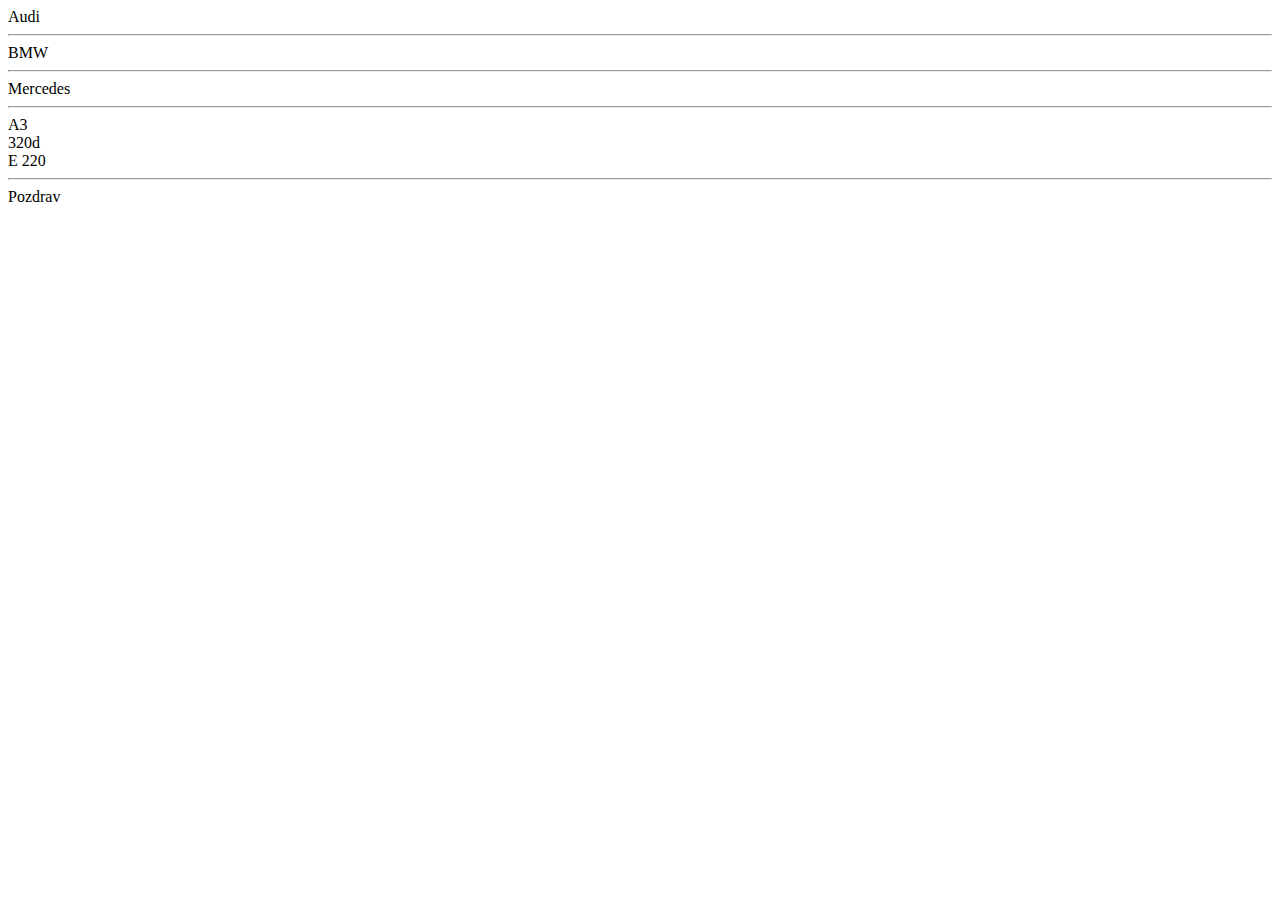
<file: 1.Cysecor DOM/index.html>
<!DOCTYPE html>
<html lang="en">
<head>
    <meta charset="UTF-8">
    <meta http-equiv="X-UA-Compatible" content="IE=edge">
    <meta name="viewport" content="width=device-width, initial-scale=1.0">
    <title>Document</title>
    <script src="js.js" defer></script>

</head>
<body>
    <span>Audi</span> <br> <hr>

    <span>BMW</span> <br> <hr>

    <span>Mercedes</span> <br> <hr>


    <div class="automobil-model">A3</div>
    <div class="automobil-model">320d</div>
    <div class="automobil-model">E 220</div>


    <p id="tekst">Audi quattro je dobra stvar</p>

    
</body>
</html>
</file>
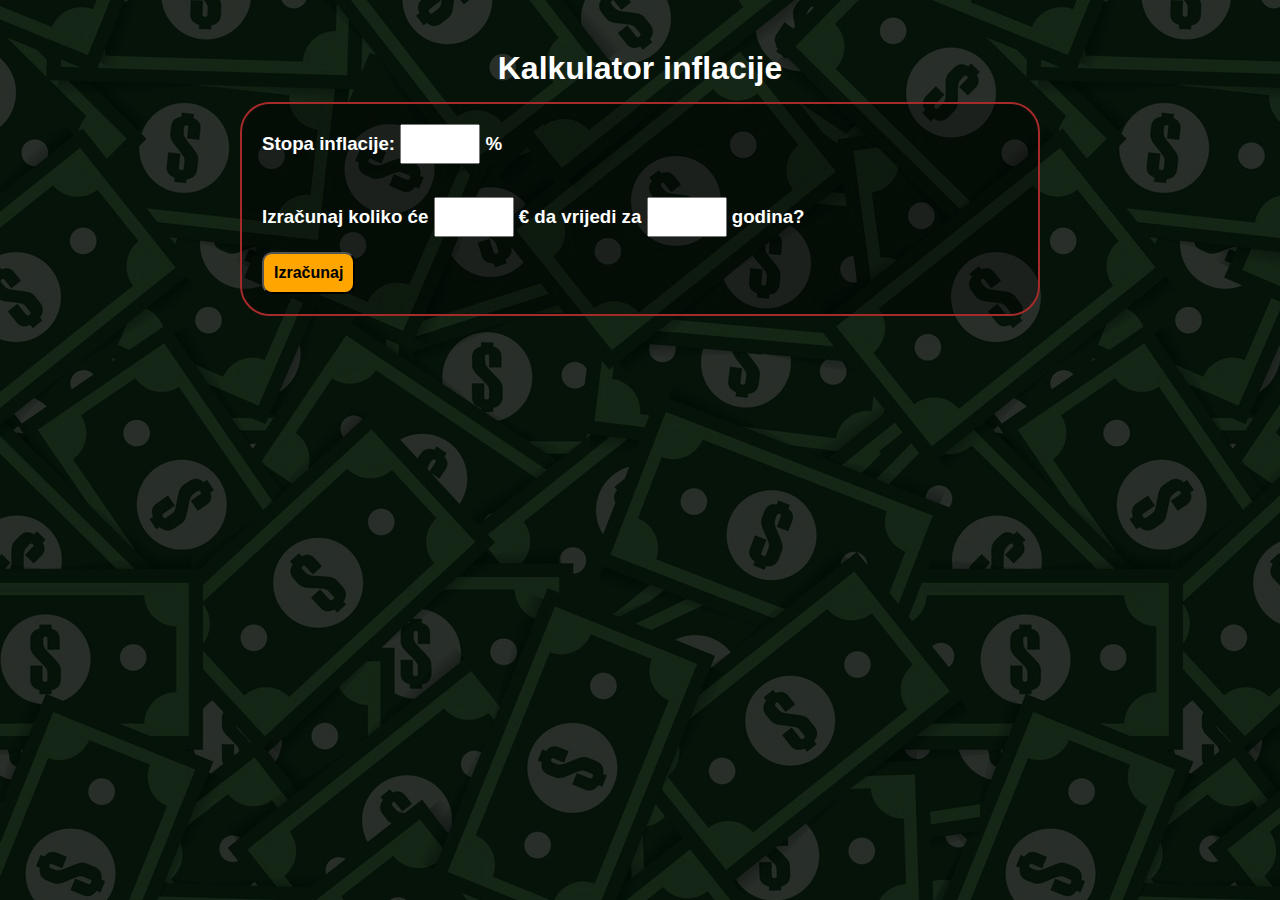
<file: 2.Calculator/index.html>
<!DOCTYPE html>
<html>
<head>
	<title>Kalkulator inflacije</title>
	<link rel="stylesheet" type="text/css" href="style.css">
</head>
<body>
	<div class="background-overlay">

		<h1>Kalkulator inflacije</h1>

		<div class="container">
			<h3>Stopa inflacije: <input type="number" min="0.1" id="inflationRate"> %</h3> <br>
			<h3>Izračunaj koliko će <input type="number" min="1" id="money"> € da vrijedi za 
				<input type="number" min="1" id="years"> godina?</h3>

			<button onclick="inflationCalculator()">Izračunaj</button>
		</div>

	</div>

	<script src="script.js"></script>
</body>
</html>
</file>
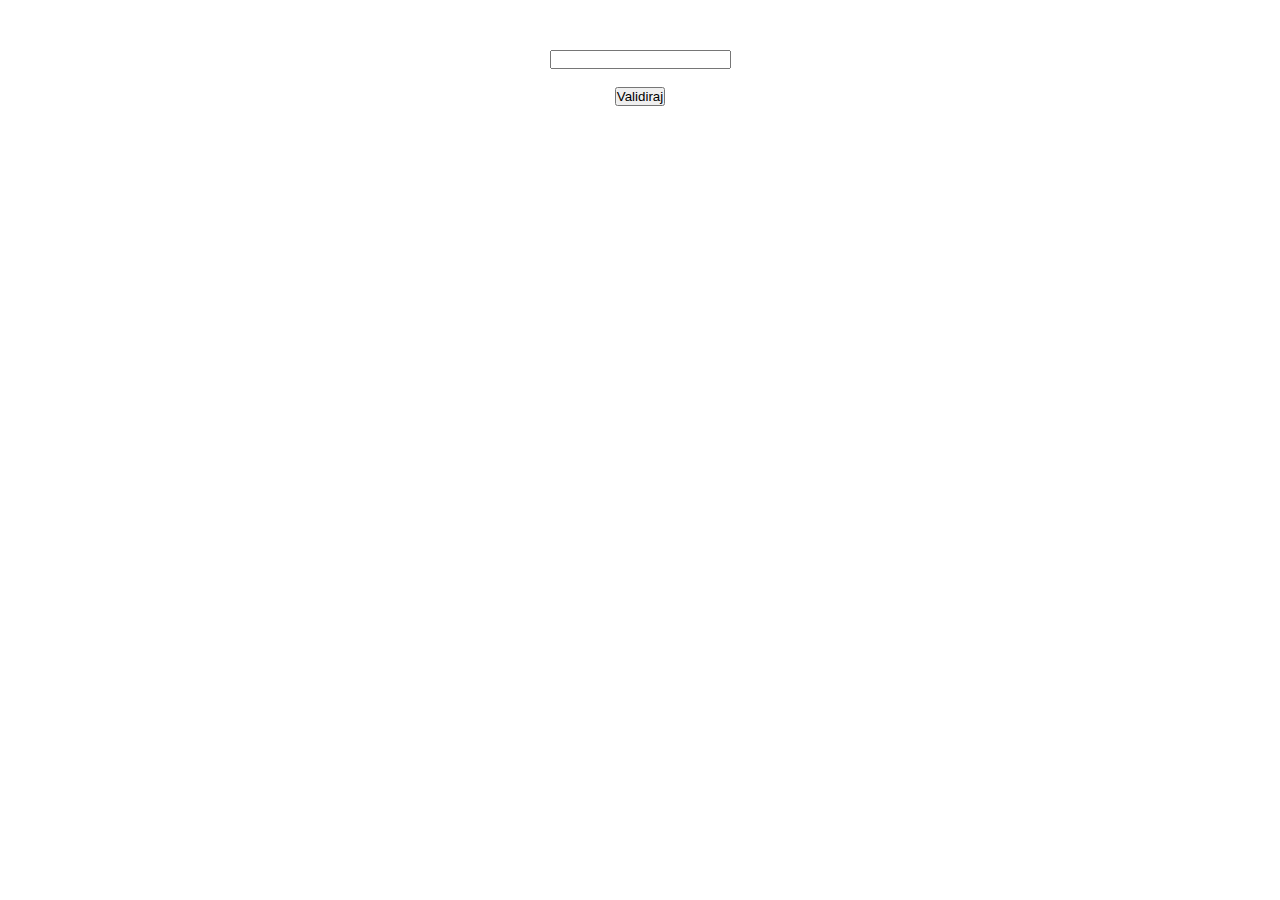
<file: 3.Mini_Loign_Simulation/index.html>
<html lang="en">
<head>
    <meta charset="UTF-8">
    <meta http-equiv="X-UA-Compatible" content="IE=edge">
    <meta name="viewport" content="width=device-width, initial-scale=1.0">
    <title>JS</title>
    <link rel="stylesheet" href="style.css">
</head>
<body>
    
    <input type="text" id="email">

    <br> <br>

    <button onclick="validacija()">Validiraj</button>


    <script src="script.js"></script>
</body>
</html>
</file>
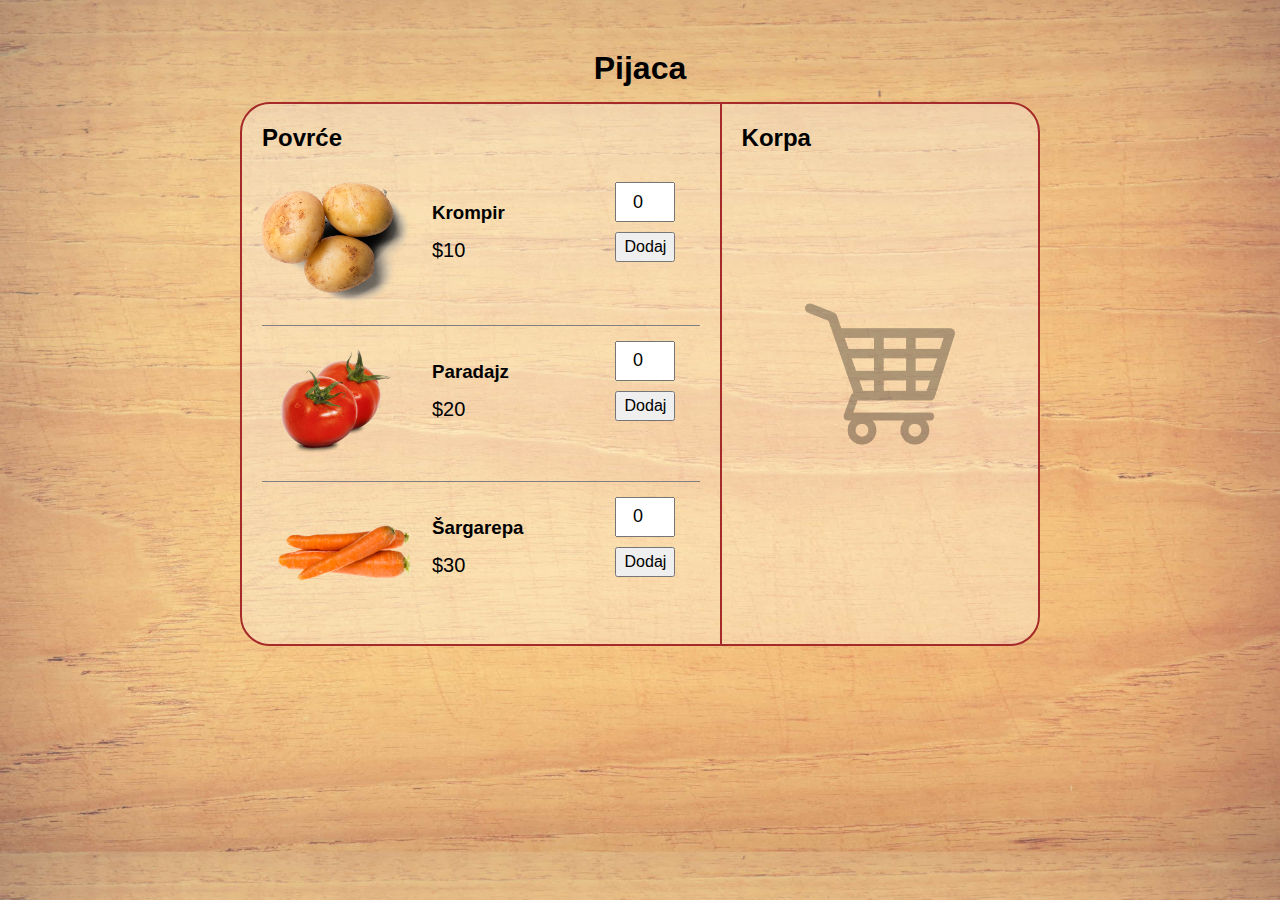
<file: 4.Shoping_Card/index.html>
<!DOCTYPE html>
<html>
<head>
	<title>Pijaca</title>
	<link rel="stylesheet" type="text/css" href="style.css">
</head>
<body>

	<h1>Pijaca</h1>

	<div class="container">
		<div class="items">
			<h2>Povrće</h2>

			<div class="single-item">
				<img src="img/potato.png">
				<div class="si-content">
					<h3>Krompir</h3>
					<p class="price">$10</p>
				</div>
				<div class="actions">
					<input type="number" name="quantity" value="0" min="0">
					<button onclick="addToCart(this)">Dodaj</button>
				</div>
			</div>

			<div class="single-item">
				<img src="img/tomato.png">
				<div class="si-content">
					<h3>Paradajz</h3>
					<p class="price">$20</p>
				</div>
				<div class="actions">
					<input type="number" name="quantity" value="0" min="0">
					<button onclick="addToCart(this)">Dodaj</button>
				</div>
			</div>

			<div class="single-item">
				<img src="img/carrot.png">
				<div class="si-content">
					<h3>Šargarepa</h3>
					<p class="price">$30</p>
				</div>
				<div class="actions">
					<input type="number" name="quantity" value="0" min="0">
					<button onclick="addToCart(this)">Dodaj</button>
				</div>
			</div>
		</div>

		<div class="cart">
			<h2>Korpa</h2>
			
			<div class="cart-items"></div>

			<div class="total"></div>
		</div>
	</div>

	<script src="script.js"></script>
</body>
</html>
</file>
<file: 2.Calculator/style.css>
* {
	box-sizing: border-box;
	margin: 0;
	padding: 0;
}

body {
	background-image: url('img/bg.jpg');
	font-family: sans-serif;
	color: white;
}

h1 {
	text-align: center;
	margin-bottom: 15px;
}

h2 {
	margin-bottom: 15px;
}

h3 {
	margin-bottom: 15px;
}

.background-overlay {
	background-color: rgba(0, 0, 0, 0.8);
	padding: 50px;
	width: 100%;
	height: 100vh;
}

.container {
	max-width: 800px;
	margin: auto;
	border: 2px solid brown;
	border-radius: 30px;
	background-color: rgba(0, 0, 0, 0.3);
	padding: 20px;
}

.container input {
	max-width: 80px;
	height: 40px;
	font-size: 18px;
	text-align: center;
}

.container button {
	padding: 10px;
	font-size: 16px;
	font-weight: bold;
	background-color: orange;
	cursor: pointer;
	border-radius: 10px;
}

.new-value {
	margin-top: 20px;
	font-size: 20px;
}
</file>
<file: 3.Mini_Loign_Simulation/style.css>
* {
	box-sizing: border-box;
	margin: 0;
	padding: 0;
}

body{
    widows: 100%;
    height: 50vh;
    max-width: 800px;
    margin: auto;
    padding: 50px;
    text-align: center;
}

a{
    display: block;
}
</file>
<file: 4.Shoping_Card/style.css>
* {
	box-sizing: border-box;
	margin: 0;
	padding: 0;
}

body {
	background-image: url('img/bg.jpg');
	background-size: cover;
	font-family: sans-serif;
	padding: 50px;
}

h1 {
	text-align: center;
	margin-bottom: 15px;
}

h2 {
	margin-bottom: 15px;
}

h3 {
	margin-bottom: 15px;
}

.container {
	max-width: 800px;
	margin: auto;
	border: 2px solid brown;
	border-radius: 30px;
	display: flex;
	background-color: rgba(255, 255, 255, 0.3);
}

.items {
	width: 60%;
	padding: 20px;
}

.cart {
	width: 40%;
	padding: 20px;
	border-left: 2px solid brown;
	background-image: url('img/cart.png');
	background-size: 150px;
	background-position: center;
	background-repeat: no-repeat;
	position: relative;
}

.single-item {
	display: flex;
	border-bottom: 1px solid grey;
	padding: 15px 0;
}

.single-item:last-child {
	border-bottom: 0;
}

.single-item img {
	max-width: 150px;
}

.single-item .si-content {
	width: 70%;
	padding-left: 20px;
	padding-top: 20px;
}

.single-item .si-content p {
	font-size: 20px;
}

.single-item .actions {
	width: 30%;
}

.single-item .actions input {
	height: 40px;
	width: 60px;
	text-align: center;
	font-size: 18px;
}

.single-item .actions button {
	width: 60px;
	margin-top: 10px;
	height: 30px;
	font-size: 16px;
}

.cart-single-item {
	display: flex;
	justify-content: space-between;
	align-items: center;
	margin-bottom: 15px;
}

.cart-single-item h3 {
	margin-bottom: 0;
}

.cart-single-item button {
	padding: 5px;
}

.total {
	position: absolute;
	bottom: 20px;
	left: 20px;
	font-size: 24px;
}
</file>
